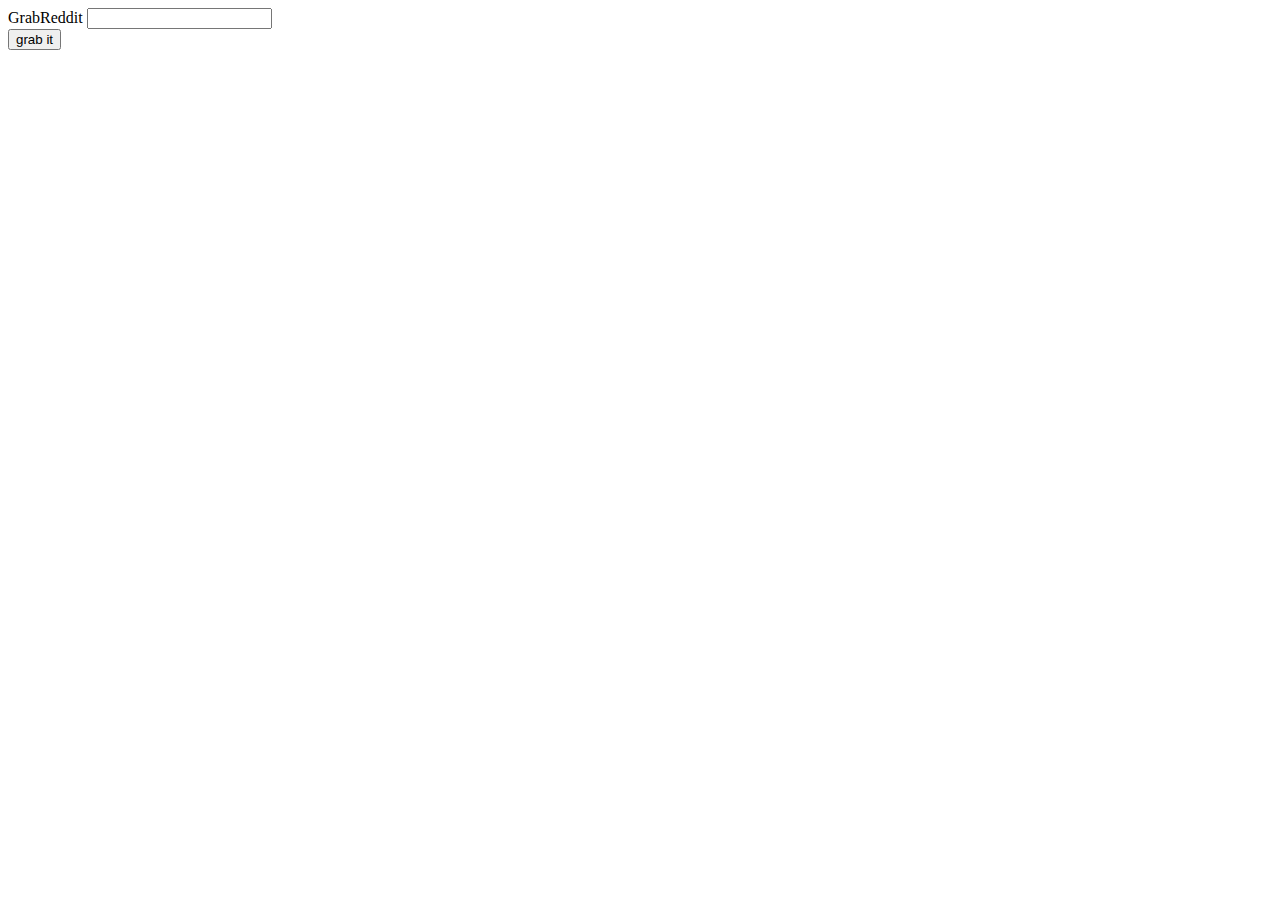
<file: assets/javascript/json.html>
<!DOCTYPE html>
<html lang="en">

<head>
    <title>GrabReddit</title>
    <script src="https://cdnjs.cloudflare.com/ajax/libs/jquery/3.2.1/jquery.min.js"></script>
</head>

<body>

    <div class="form-group">
        <label for="tweet">GrabReddit</label>
        <input type="html" class="form" id="html">
    </div>

    <button type="go" class="btn btn-default">grab it</button>

    <div class="container">
    </div>

    <script>
        var inputURL;
        var commentArray = [];

        $(".btn").click(function() {

            inputURL = $("#html").val();
            $.getJSON(inputURL + ".json", function(response) {
                console.log(response);

                console.log(response.data.children[0]);

                for (i = 0; i < 25; i++) {
                    commentArray[i] = response.data.children[i].data.body;
                }

                for (i = 0; i < 25; i++) {
                    console.log("commentArray[" + i + "] : " + commentArray[i]);
                }

                var commentString = commentArray.toString()
                console.log("commentString" + commentString);

            });
        });
    </script>
</body>

</html>
</file>
